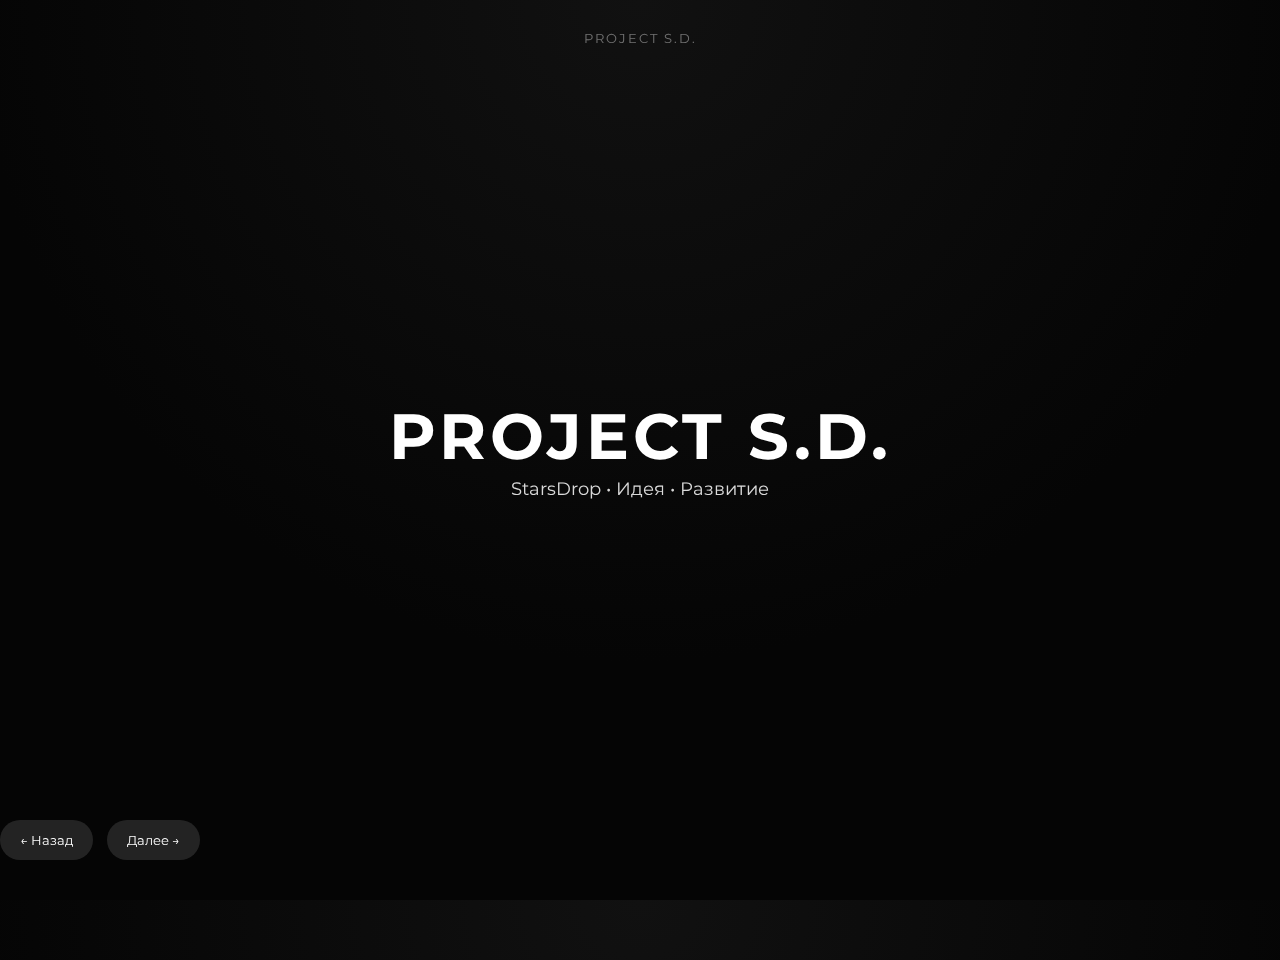
<file: index.html>
<!DOCTYPE html>
<html lang="ru">
<head>
  <meta charset="UTF-8" />
  <title>PROJECT S.D.</title>
  <meta name="viewport" content="width=device-width, initial-scale=1.0">

  <!-- Google Font -->
  <link href="https://fonts.googleapis.com/css2?family=Montserrat:wght@300;500;700&display=swap" rel="stylesheet">

  <!-- CSS -->
  <link rel="stylesheet" href="style.css">
</head>
<body>

<div class="slider">

  <div class="slide active">
    <div class="hint">PROJECT S.D.</div>
    <h1>PROJECT S.D.</h1>
    <p>StarsDrop • Идея • Развитие</p>
  </div>

  <div class="slide">
    <div class="card">
      <h2>Кто мы</h2>
      <p>
        Меня зовут <span class="highlight">MixMer21</span>.
        Я создал бота для <span class="highlight">бесплатных звёзд Telegram</span>.
        <br><br>
        Проект <span class="highlight">StarsDrop</span> — это система,
        которая развивается и улучшается.
        <br><br>
        На этом сайте публикуются
        <span class="highlight">обновления StarsDrop</span>.
      </p>
    </div>
  </div>

  <div class="slide">
    <div class="card">
      <h2>Как появился проект</h2>
      <p>
        Всё началось с идеи —
        создать бота по <span class="highlight">бесплатным звёздам</span>.
        <br><br>
        Идея выросла в проект —
        <span class="highlight">StarsDrop</span>.
      </p>
    </div>
  </div>

  <div class="slide">
    <div class="card">
      <h2>Наши администраторы</h2>

      <div class="admin">
        <img src="admin.jpg" alt="MixMer21">

        <div class="admin-info">
          <p class="role">Главный администратор • Создатель</p>
          <p class="name">MixMer21</p>
          <p class="realname">Настоящее имя: Илья</p>
          <p class="privacy">Проживание: конфиденциально</p>
        </div>
      </div>

      <p class="soon">
        Скоро здесь появятся другие администраторы ✨
      </p>
    </div>
  </div>

  <div class="nav">
    <button onclick="prev()">← Назад</button>
    <button onclick="next()">Далее →</button>
  </div>

</div>

<script src="script.js"></script>
</body>
</html>
</file>
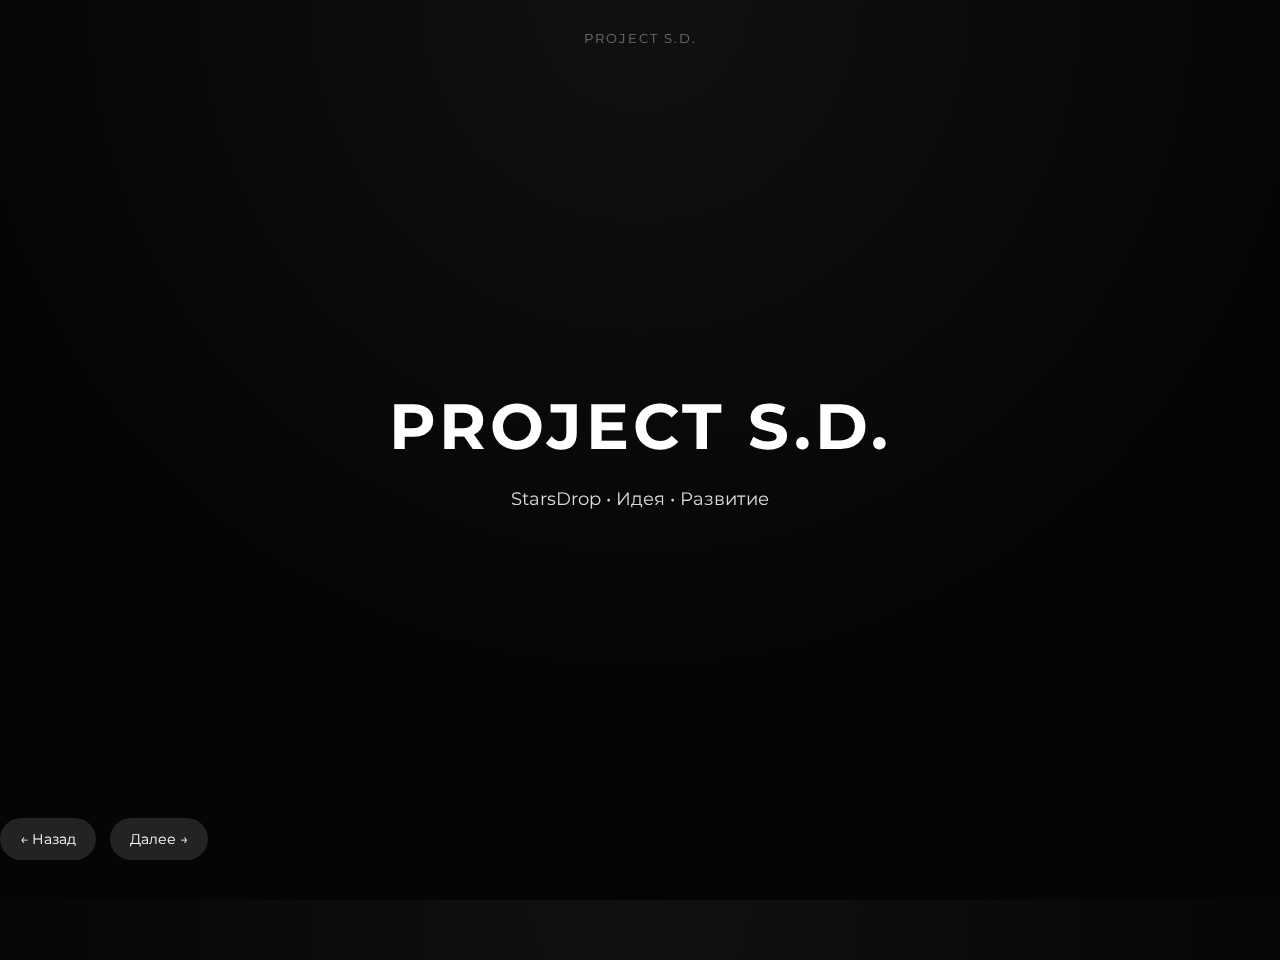
<file: SD.html>
<!DOCTYPE html>
<html lang="ru">
<head>
  <meta charset="UTF-8" />
  <title>PROJECT S.D.</title>
  <meta name="viewport" content="width=device-width, initial-scale=1.0">

  <!-- Google Font -->
  <link href="https://fonts.googleapis.com/css2?family=Montserrat:wght@300;500;700&display=swap" rel="stylesheet">

  <style>
    * {
      margin: 0;
      padding: 0;
      box-sizing: border-box;
      font-family: 'Montserrat', sans-serif;
    }

    body {
      background: radial-gradient(circle at top, #111 0%, #050505 60%);
      color: #fff;
      overflow: hidden;
    }

    .slider {
      height: 100vh;
      width: 100vw;
      position: relative;
    }

    .slide {
      position: absolute;
      inset: 0;
      display: flex;
      flex-direction: column;
      justify-content: center;
      align-items: center;
      opacity: 0;
      transform: translateY(60px);
      transition: 0.9s ease;
      padding: 40px;
      text-align: center;
    }

    .slide.active {
      opacity: 1;
      transform: translateY(0);
      z-index: 2;
    }

    .card {
      background: rgba(255, 255, 255, 0.06);
      backdrop-filter: blur(16px);
      border-radius: 24px;
      padding: 50px;
      max-width: 800px;
      box-shadow: 0 0 40px rgba(0,0,0,0.6);
    }

    h1 {
      font-size: 64px;
      letter-spacing: 4px;
      margin-bottom: 20px;
    }

    h2 {
      font-size: 38px;
      margin-bottom: 20px;
    }

    p {
      font-size: 18px;
      line-height: 1.6;
      opacity: 0.85;
    }

    .highlight {
      color: #6cf;
      font-weight: 600;
    }

    .hint {
      position: absolute;
      top: 30px;
      font-size: 13px;
      opacity: 0.4;
      letter-spacing: 2px;
    }

    .nav {
      position: absolute;
      bottom: 40px;
      display: flex;
      gap: 14px;
    }

    .nav button {
      padding: 12px 20px;
      border-radius: 30px;
      border: none;
      background: rgba(255,255,255,0.12);
      color: #fff;
      cursor: pointer;
      font-size: 14px;
      transition: 0.3s;
    }

    .nav button:hover {
      background: rgba(255,255,255,0.25);
    }

    /* ADMINS */
    .admin {
      display: flex;
      align-items: center;
      gap: 26px;
      margin-top: 30px;
      flex-wrap: wrap;
      justify-content: center;
    }

    .admin img {
      width: 130px;
      height: 130px;
      border-radius: 50%;
      object-fit: cover;
      border: 2px solid rgba(255,255,255,0.25);
      box-shadow: 0 0 30px rgba(102,204,255,0.45);
    }

    .admin-info {
      text-align: left;
      max-width: 420px;
    }

    .role {
      font-size: 14px;
      opacity: 0.65;
    }

    .name {
      font-size: 28px;
      font-weight: 700;
      color: #6cf;
      margin: 4px 0;
    }

    .realname,
    .privacy {
      font-size: 15px;
      opacity: 0.85;
    }

    .soon {
      margin-top: 35px;
      font-size: 15px;
      opacity: 0.6;
    }
  </style>
</head>
<body>

<div class="slider">

  <!-- SLIDE 1 -->
  <div class="slide active">
    <div class="hint">PROJECT S.D.</div>
    <h1>PROJECT S.D.</h1>
    <p>StarsDrop • Идея • Развитие</p>
  </div>

  <!-- SLIDE 2 -->
  <div class="slide">
    <div class="card">
      <h2>Кто мы</h2>
      <p>
        Меня зовут <span class="highlight">MixMer21</span>.
        Я создал бота для <span class="highlight">бесплатных звёзд Telegram</span>.
        <br><br>
        Проект <span class="highlight">StarsDrop</span> — это система,
        которая постоянно развивается.
        <br><br>
        Именно на этом сайте будут публиковаться
        <span class="highlight">обновления StarsDrop</span>,
        изменения и новости проекта.
      </p>
    </div>
  </div>

  <!-- SLIDE 3 -->
  <div class="slide">
    <div class="card">
      <h2>Как появился проект</h2>
      <p>
        Всё началось с идеи —
        создать бота по <span class="highlight">бесплатным звёздам</span>.
        <br><br>
        Со временем идея выросла
        в полноценный проект —
        <span class="highlight">StarsDrop</span>,
        который вы видите сегодня.
      </p>
    </div>
  </div>

  <!-- SLIDE 4 -->
  <div class="slide">
    <div class="card">
      <h2>Наши администраторы</h2>

      <div class="admin">
        <img src="admin.jpg" alt="MixMer21">

        <div class="admin-info">
          <p class="role">Главный администратор • Создатель</p>
          <p class="name">MixMer21</p>
          <p class="realname">Настоящее имя: Илья</p>
          <p class="privacy">Проживание: конфиденциально</p>
        </div>
      </div>

      <p class="soon">
        Скоро здесь появятся другие администраторы проекта ✨
      </p>
    </div>
  </div>

  <div class="nav">
    <button onclick="prev()">← Назад</button>
    <button onclick="next()">Далее →</button>
  </div>

</div>

<script>
  const slides = document.querySelectorAll('.slide');
  let current = 0;

  function showSlide(index) {
    slides.forEach(slide => slide.classList.remove('active'));
    slides[index].classList.add('active');
  }

  function next() {
    current = (current + 1) % slides.length;
    showSlide(current);
  }

  function prev() {
    current = (current - 1 + slides.length) % slides.length;
    showSlide(current);
  }

  document.addEventListener('keydown', e => {
    if (e.key === 'ArrowRight') next();
    if (e.key === 'ArrowLeft') prev();
  });
</script>

</body>
</html>
</file>
<file: style.css>
* {
  margin: 0;
  padding: 0;
  box-sizing: border-box;
  font-family: 'Montserrat', sans-serif;
}

body {
  background: radial-gradient(circle at top, #111 0%, #050505 60%);
  color: #fff;
  overflow: hidden;
}

.slider {
  height: 100vh;
  width: 100vw;
  position: relative;
}

.slide {
  position: absolute;
  inset: 0;
  display: flex;
  flex-direction: column;
  justify-content: center;
  align-items: center;
  opacity: 0;
  transform: translateY(60px);
  transition: 0.9s ease;
  padding: 40px;
  text-align: center;
}

.slide.active {
  opacity: 1;
  transform: translateY(0);
  z-index: 2;
}

.card {
  background: rgba(255,255,255,0.06);
  backdrop-filter: blur(16px);
  border-radius: 24px;
  padding: 50px;
  max-width: 800px;
  box-shadow: 0 0 40px rgba(0,0,0,0.6);
}

h1 {
  font-size: 64px;
  letter-spacing: 4px;
}

h2 {
  font-size: 38px;
  margin-bottom: 20px;
}

p {
  font-size: 18px;
  line-height: 1.6;
  opacity: 0.85;
}

.highlight {
  color: #6cf;
  font-weight: 600;
}

.hint {
  position: absolute;
  top: 30px;
  font-size: 13px;
  opacity: 0.4;
  letter-spacing: 2px;
}

.nav {
  position: absolute;
  bottom: 40px;
  display: flex;
  gap: 14px;
}

.nav button {
  padding: 12px 20px;
  border-radius: 30px;
  border: none;
  background: rgba(255,255,255,0.12);
  color: #fff;
  cursor: pointer;
}

.admin {
  display: flex;
  align-items: center;
  gap: 26px;
  margin-top: 30px;
  flex-wrap: wrap;
  justify-content: center;
}

.admin img {
  width: 130px;
  height: 130px;
  border-radius: 50%;
  object-fit: cover;
  box-shadow: 0 0 30px rgba(102,204,255,0.45);
}

.admin-info {
  text-align: left;
}

.name {
  font-size: 28px;
  color: #6cf;
  font-weight: 700;
}

.soon {
  margin-top: 30px;
  opacity: 0.6;
}
</file>
